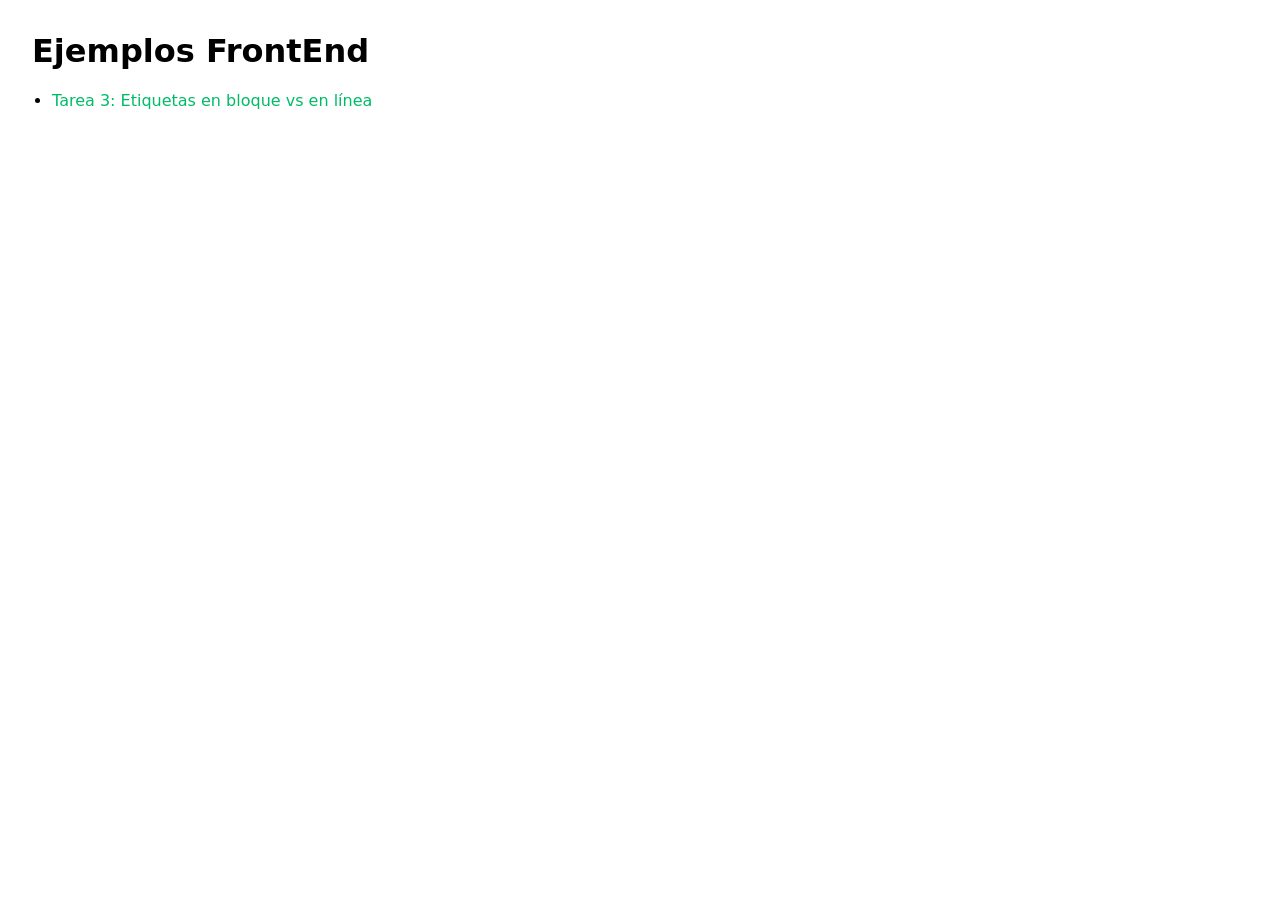
<file: FrontEnd/index.html>
<!doctype html>
<html lang="es">
<head>
  <meta charset="utf-8">
  <meta name="viewport" content="width=device-width, initial-scale=1">
  <title>FrontEnd - Índice</title>
  <style>
    body { font-family: system-ui, -apple-system, Segoe UI, Roboto, Ubuntu, Cantarell, Noto Sans, Helvetica, Arial, sans-serif; margin: 2rem; }
    h1 { margin-top: 0; }
    ul { padding-left: 1.25rem; }
    a { color: #0b6; text-decoration: none; }
    a:hover { text-decoration: underline; }
  </style>
  </head>
<body>
  <h1>Ejemplos FrontEnd</h1>
  <ul>
    <li><a href="./Tarea3.html">Tarea 3: Etiquetas en bloque vs en línea</a></li>
  </ul>
</body>
</html>
</file>
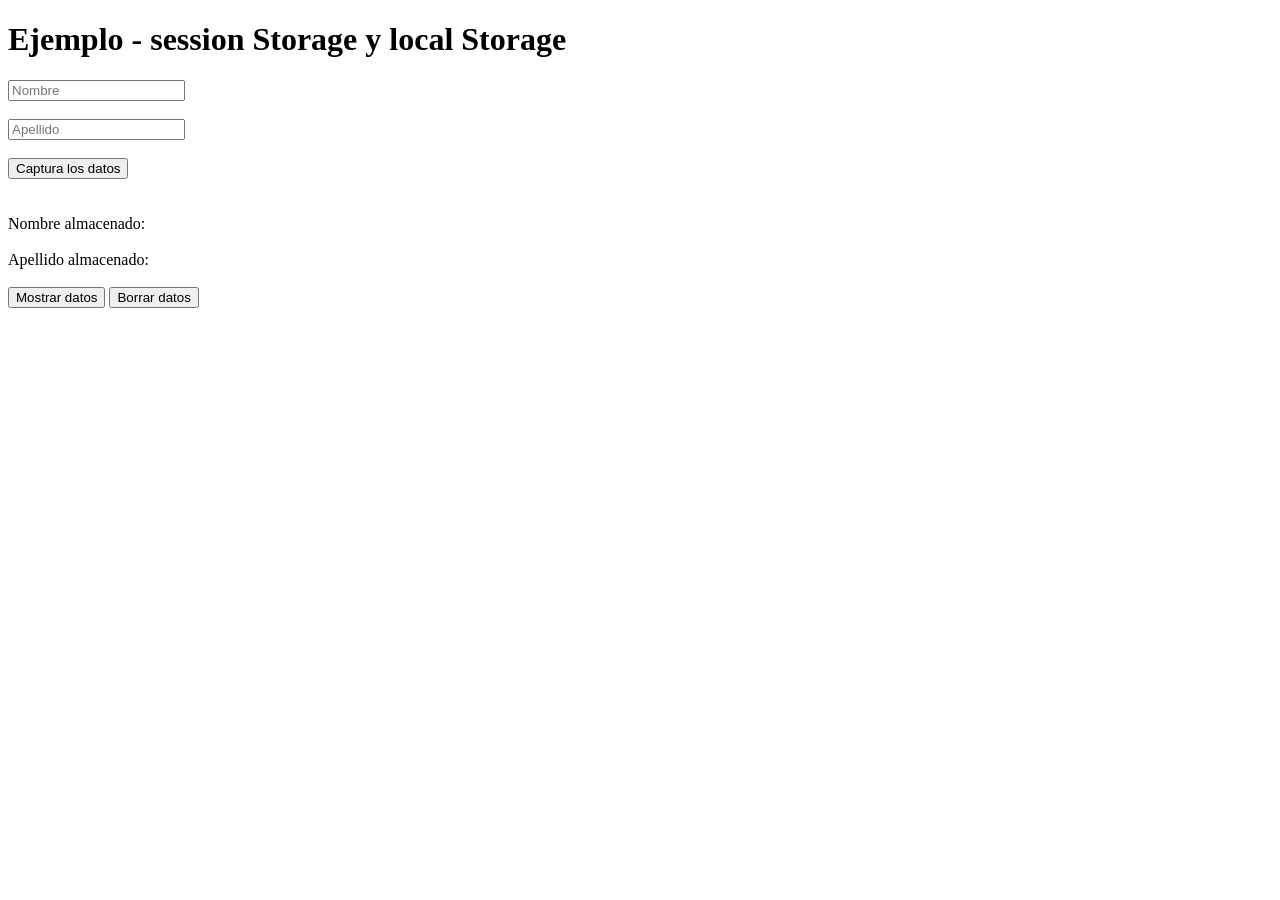
<file: FrontEnd/html/js/storage/index.html>
<!DOCTYPE html>
<html lang="en">
  <head>
    <meta charset="UTF-8" />
    <meta name="viewport" content="width=device-width, initial-scale=1.0" />
    <title>Document</title>
    <script src="js/jquery-3.7.1.min.js"></script>
  </head>
  <body>
    <h1>Ejemplo - session Storage y local Storage</h1>

      <input type="text" name="" id="nombretxt" placeholder="Nombre" />
      <br /><br />

      <input type="text" name="" id="apellidotxt" placeholder="Apellido" />
      <br /><br />

      <button id="boton-guardar">Captura los datos</button>
      <br /><br /><br />
      Nombre almacenado:
      <label for="" type="text" id="nombre"></label>
      <br /><br />

      Apellido almacenado:
      <label for="" type="text" id="apellido"></label>
        <br /><br />
        <button id="boton-cargar">Mostrar datos</button>
        <button id="boton-borrar">Borrar datos</button>


    <!-- <script src="js/sessionStorage.js"></script>     -->
    <script src="js/localStorage.js"></script>

  </body>
</html>
</file>
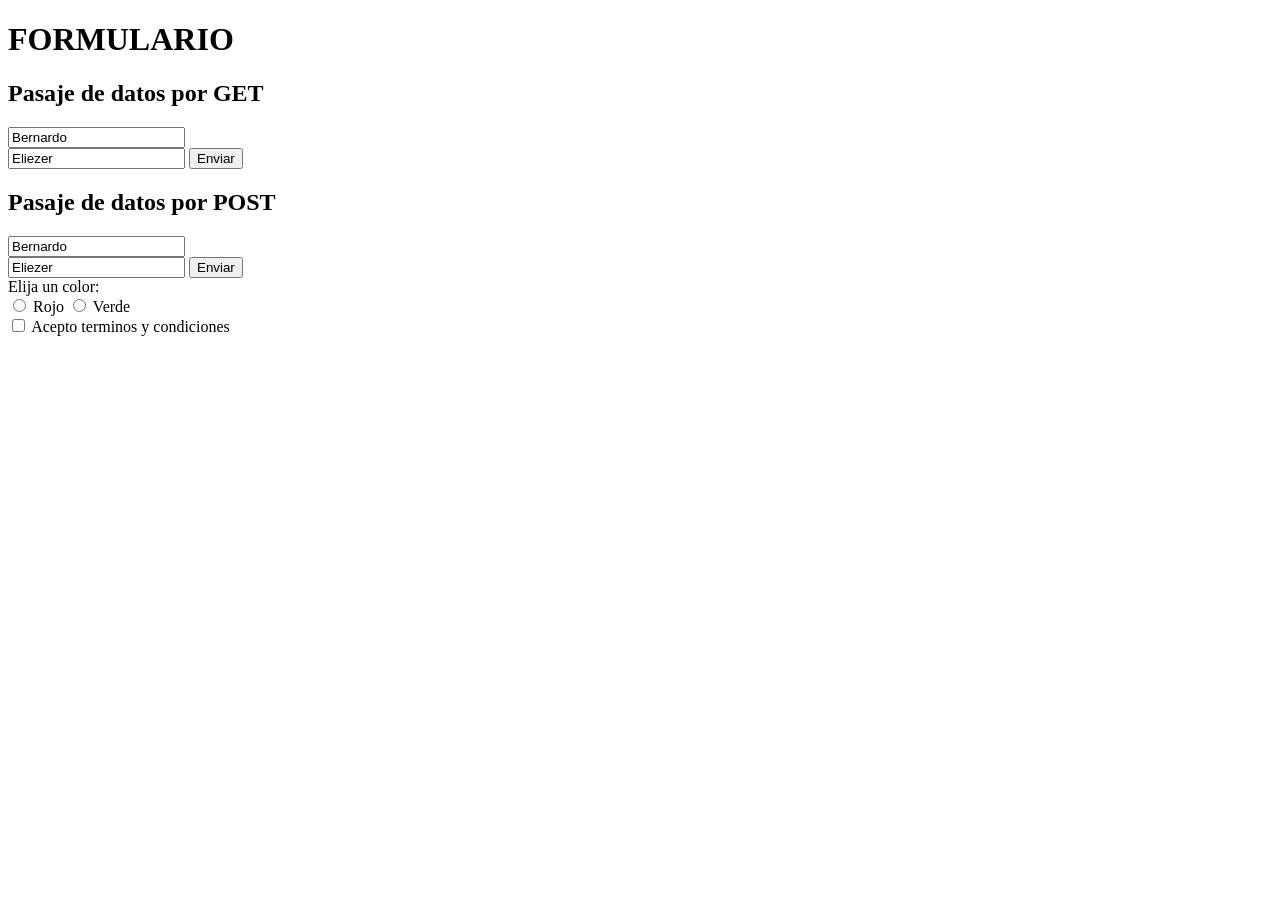
<file: BackEnd/Clase4Formulario.html>
<!DOCTYPE html>
<html lang="en">
  <head>
    <meta charset="UTF-8" />
    <meta name="viewport" content="width=device-width, initial-scale=1.0" />
    <title>Document</title>
  </head>
  <body>
    <h1>FORMULARIO</h1>
    <h2>Pasaje de datos por GET</h2>
    <form action="intermediario_get.php" method="get">
      <label for="nombre"></label>
      <input
        type="text"
        name="campo_nombre"
        id="nombre"
        required
        title="El nombre es obligatorio"
        value="Bernardo"
        pattern="[A-Za-z]+"
        maxlength="10"
      />
      <br />
      <label for="apellido"></label>
      <input
        type="text"
        name="campo_apellido"
        id="apellido"
        placeholder="Ingrese su apellido"
        value="Eliezer"
      />
      <input type="submit" value="Enviar" />
    </form>

    <h2>Pasaje de datos por POST</h2>
    <form action="intermediario_post.php" method="post">
      <label for="nombre"></label>
      <input
        type="text"
        name="campo_nombre"
        id="nombre"
        placeholder="Ingrese su nombre"
        value="Bernardo"
      />
      <br />
      <label for="apellido"></label>
      <input
        type="text"
        name="campo_apellido"
        id="apellido"
        placeholder="Ingrese su apellido"
        value="Eliezer"
      />
      <input type="submit" value="Enviar" />
      <br />
      <label for="color">Elija un color:</label>
      <br />
      <input type="radio" name="color" value="rojo" id="rojo" />
      <label for="rojo">Rojo</label>
      <input type="radio" name="color" value="verde" id="verde" />
      <label for="verde">Verde</label>
      <br />
      <input type="checkbox" name="acepto" id="acepto" />
      <label for="acepto">Acepto terminos y condiciones</label>
      <br />
      <input type="hidden" name="edad" value="30" />
    </form>
  </body>
</html>

<!-- http://localhost/Desarrollo_de_Sistemas_Web_2025/BackEnd/procesar.php?nombre=Bernardo&apellido=Eliezer -->
<!--Todo lo que se ingrese en el formulario se va a ver reflejado en la URL
al momento de enviarlo. -->

<!-- El metodo GET es visible en la URL, mientras que el metodo POST no lo es. -->
<!-- El metodo POST es mas seguro que el metodo GET. -->

<!-- input hidden es para enviar datos que no se ven en el formulario pero si se envian al servidor.-->
</file>
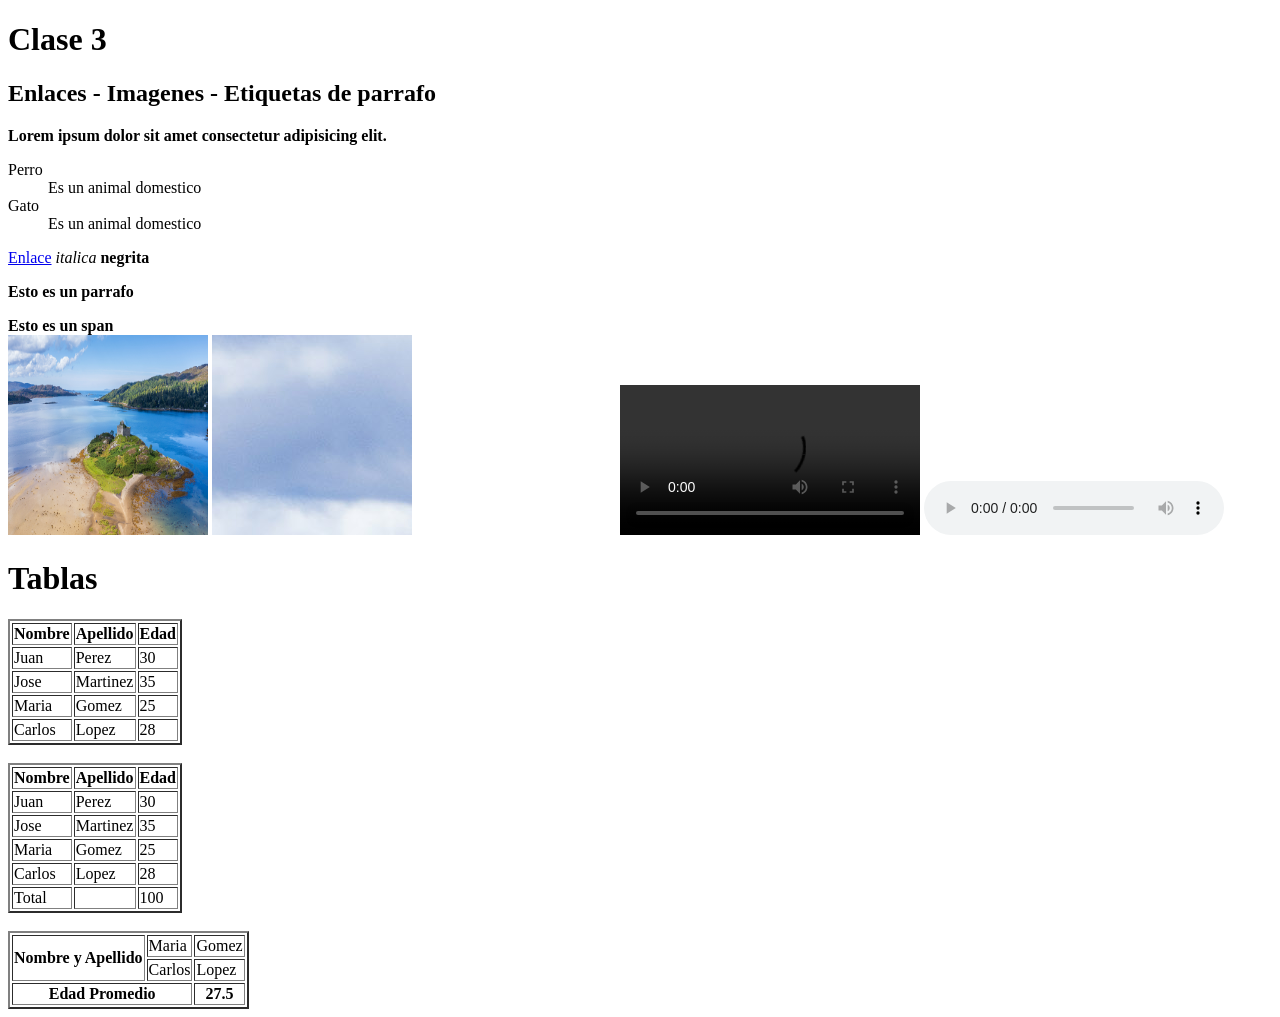
<file: FrontEnd/Clase3.html>
<!DOCTYPE html>
<html lang="en">
<head>
    <meta charset="UTF-8">
    <meta name="viewport" content="width=device-width, initial-scale=1.0">
    <title>Document</title>
    <link rel="stylesheet" href="./css/estilos.css">
</head>
<body>
    <h1>Clase 3</h1>
    <h2>Enlaces - Imagenes - Etiquetas de parrafo</h2>
    <strong id="identificador" class="clase">Lorem ipsum dolor sit amet consectetur adipisicing elit. </strong>
    <dl>
        <dt>Perro </dt>
        <dd>Es un animal domestico</dd>
        <dt>Gato </dt>
        <dd>Es un animal domestico</dd>
    </dl>
    <a href="http://ifts4.edu.ar/index.php" target="_blank">Enlace</a>
    <i>italica</i>
    <b>negrita</b>
    <b>
        <p>Esto es un parrafo</p>
            <span>Esto es un span</span>
    </b>
    <br>

    <img src="./img/imagen1.jpg" alt="" width="200px" height="200px"  frameborder="0">
    <iframe src="./img/imagen1.jpg" alt="" width="200px" height="200px" frameborder="0"></iframe>
    <iframe src="C:/xampp/htdocs/Desarrollo_de_Sistemas_Web_2025/BackEnd/Clase1.php" width="200px" height="200px" frameborder="0"></iframe>
    <video controls src="https://www.learningcontainer.com/wp-content-uploads/2020/05/sample-mov-file.mov"></video>
    <audio controls src="https://html6.es/audios/melodia.mp3"></audio>

    <h1>Tablas</h1>
    <table border="2px">
        <tr>
            <th>Nombre</th>
            <th>Apellido</th>
            <th>Edad</th>
        </tr>
        <tr>
            <td>Juan</td>
            <td>Perez</td>
            <td>30</td>
        </tr>
        <tr>
            <td>Jose</td>
            <td>Martinez</td>
            <td>35</td>
        </tr>
        <tr>
            <td>Maria</td>
            <td>Gomez</td>
            <td>25</td>
        </tr>
        <tr>
            <td>Carlos</td>
            <td>Lopez</td>
            <td>28</td>
        </tr>
    </table>
    <br>
    <table border="2px">
        <thead>
            <th>Nombre</th>
            <th>Apellido</th>
            <th>Edad</th>
        </thead>
        <tbody>
            <tr>
                <td>Juan</td>
                <td>Perez</td>
                <td>30</td>
            </tr>
            <tr>
                <td>Jose</td>
                <td>Martinez</td>
                <td>35</td>
            </tr>
            <tr>
                <td>Maria</td>
                <td>Gomez</td>
                <td>25</td>
            </tr>
            <tr>
                <td>Carlos</td>
                <td>Lopez</td>
                <td>28</td>
            </tr>
        </thead>
<tfoot>
    <td>Total</td>
    <td></td>
    <td>100</td>
</tfoot>
    </table>
<br>
<table border="2px">
    <tr>
        <th rowspan="2">Nombre y Apellido</th>
        <td>Maria  </td>
        <td>Gomez</td>
    </tr>
    <tr>
        <td>Carlos  </td>
        <td>Lopez</td>
    </tr>
    <tr>
        <th colspan="2">Edad Promedio</th>
        <th>27.5
        </th>
    </tr>
</table>
</body>
</html>
</file>
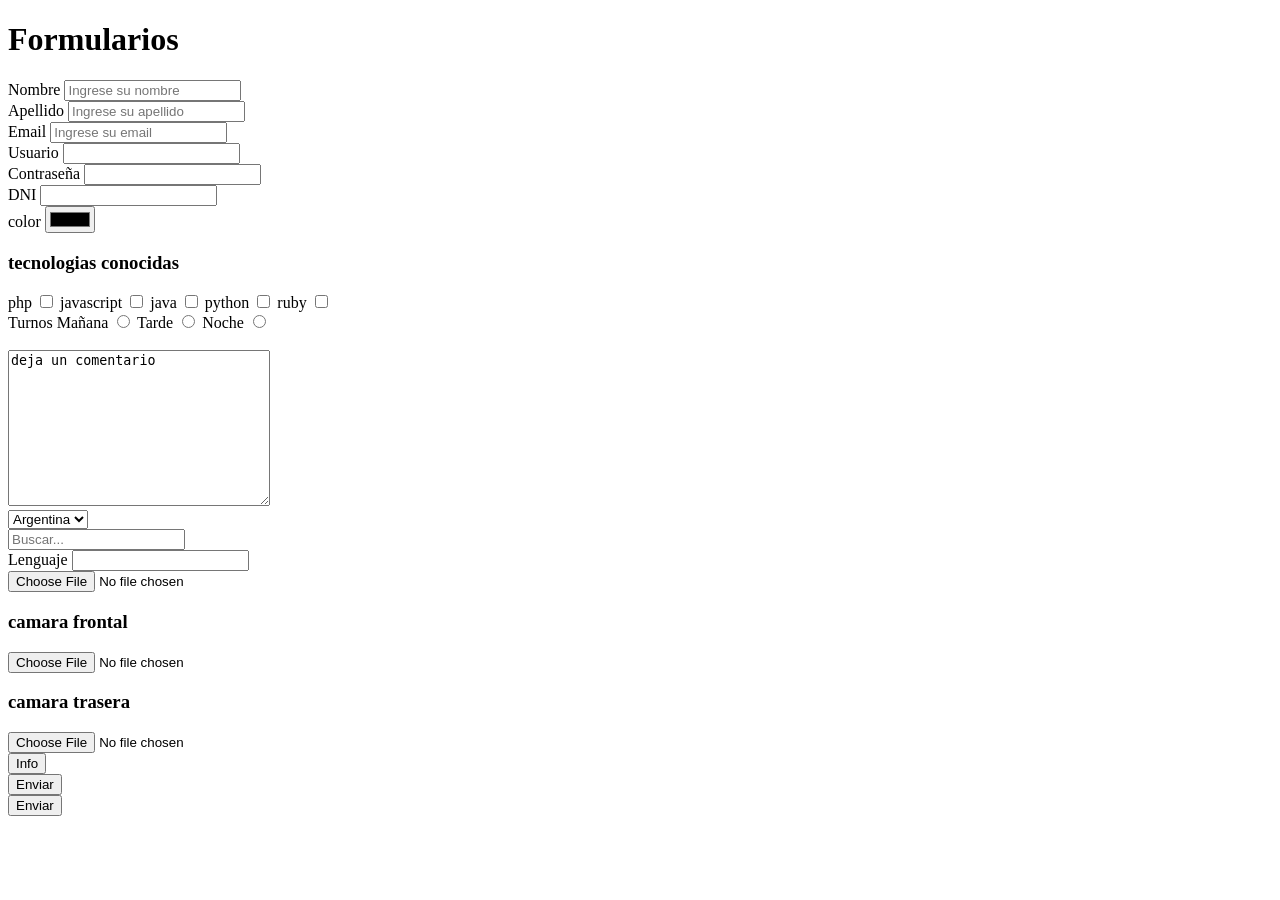
<file: FrontEnd/formulario1.html>
<!DOCTYPE html>
<html lang="en">
  <head>
    <meta charset="UTF-8" />
    <meta name="viewport" content="width=device-width, initial-scale=1.0" />
    <title>Document</title>
  </head>
  <body>
    <h1>Formularios</h1>
    <form action="">
      <label for="nom">Nombre</label>
      <input
        type="text"
        name="nombre"
        id="nom"
        class=""
        placeholder="Ingrese su nombre"
        title="Este campo es obligatorio"
      />
      <br />
      <label for="ape">Apellido</label>
      <input
        type="text"
        name="apellido"
        id="ape"
        class=""
        placeholder="Ingrese su apellido"
        title="Este campo es obligatorio"
      />
      <br />
      <label for="email">Email</label>
      <input
        type="mail"
        name="email"
        id="email"
        placeholder="Ingrese su email"
        title="Este campo es obligatorio"
      />
      <br />
      <label for="usuario"> Usuario</label>
      <input
        type="text"
        name="usuario"
        id="usuario"
        pattern="[A-Za-z0-9]{5,15}"
        title="El usuario debe tener entre 5 y 15 caracteres, solo letras y números"
      />
      <br />
      <label for="password"> Contraseña</label>
      <input
        type="password"
        name="password"
        id="password"
        pattern="(?=.*\d)(?=.*[a-z])(?=.*[A-Z]).{8,}"
        title="La contraseña debe tener al menos 8 caracteres, una mayúscula, una minúscula y un número"
      />
      <br />
      <label for="DNI"> DNI</label>
      <input type="text" name="DNI" id="DNI" pattern="\d{8}" />
      <br />
      <label for=""> color</label>
      <input type="color" name="color" id="color" />
      <br />
      <h3>tecnologias conocidas</h3>
      <label for="tecnologia"></label>
      php <input type="checkbox" name="tecnologia" id="php" value="php" />
      javascript
      <input
        type="checkbox"
        name="tecnologia"
        id="javascript"
        value="javascript"
      />
      java
      <input type="checkbox" name="tecnologia" id="java" value="java" /> python
      <input type="checkbox" name="tecnologia" id="python" value="python" />
      ruby <input type="checkbox" name="tecnologia" id="ruby" value="ruby" />
      <br />
      <label for="turno">Turnos</label>
      Mañana
      <input type="radio" name="turno" id="manana" value="manana" />
      Tarde
      <input type="radio" name="turno" id="tarde" value="tarde" /> Noche
      <input type="radio" name="turno" id="noche" value="noche" />
      <br />
      <br />
      <textarea name="mensaje" id="" cols="30" rows="10">
deja un comentario</textarea
      >
      <br />
      <select name="pais" id="">
        <option value="1">Argentina</option>
        <option value="2">Brasil</option>
        <option value="3">Uruguay</option>
        <option value="4">Paraguay</option>
        <option value="5">Chile</option>
      </select>
      <br />
      <input type="search" name="buscar" id="buscar" placeholder="Buscar..." />
      <br />
      <label for="lenguaje">Lenguaje</label>
      <input type="text" name="lenguaje" id="lenguaje" list="lenguajes" />
      <datalist id="lenguajes">
        <option value="php"></option>
        <option value="javascript"></option>
        <option value="java"></option>
        <option value="python"></option>
        <option value="ruby"></option>
      </datalist>
      <br />
      <input type="file" name="archivo" id="archivo" />
      <br />
      <h3>camara frontal</h3>
      <input
        type="file"
        name="camara"
        id="camara"
        accept="image/*"
        capture="user"
      />
      <br />
      <h3>camara trasera</h3>
      <input
        type="file"
        accept="video/*"
        capture="environment"
        name="video"
        id="video"
        id="video"
      />
      <br />

      <button popovertarget="info" popovertargetaction="toggle" type="button">
        Info
      </button>

      <div id="info" popover>
        <h3>Informacion</h3>
        <p>Este es un formulario de ejemplo</p>
        <button type="button" popovertarget="info" popovertargetaction="hide">
          Cerrar
        </button>
      </div>

      <br />
      <button type="submit">Enviar</button>
      <br />
      <input type="submit" value="Enviar" />
    </form>
  </body>
</html>
</file>
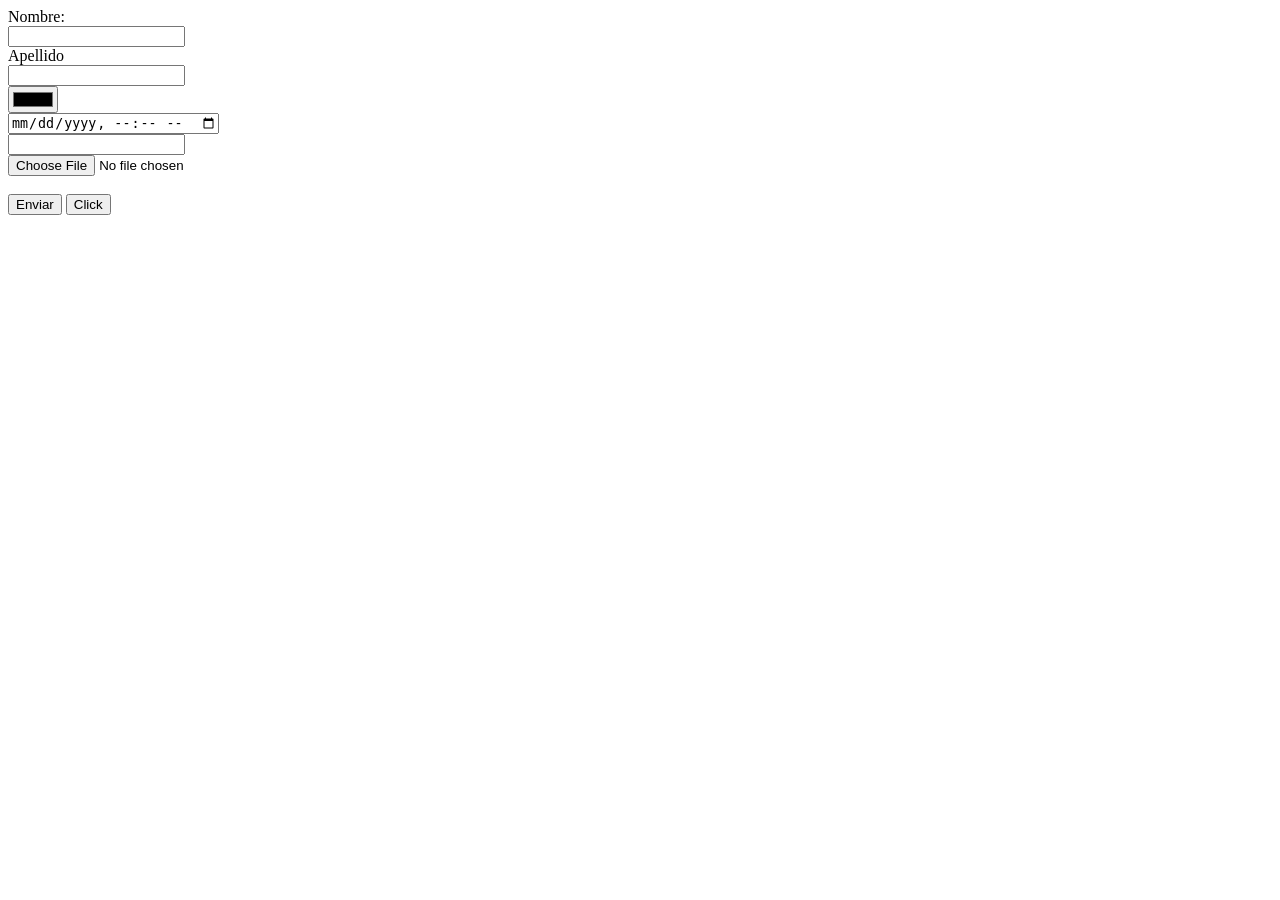
<file: FrontEnd/formularios.html>
<!DOCTYPE html>
<html lang="en">
  <head>
    <meta charset="UTF-8" />
    <meta name="viewport" content="width=device-width, initial-scale=1.0" />
    <title>Document</title>
  </head>
  <body>
    <form action="">
      <label for="nombre">Nombre:</label>
      <br />
      <input type="text" name="nombre" id="nom" class="" title="" pattern="" />
      <br />
      <label for="apellido"> Apellido</label>
      <br />
      <input type="text" name="apellido" id="ape" />
        <br />
        <input type="color" name="color" id="color" />
        <br>
        <input type="datetime-local" name="fechaHora" id="fechaHora" />
        <br>
        <input type="email" name="email" id="" />
        <br>
        <input type="file" name="archivo" id="archivo" />
        <br>
        <input type="hidden" name="oculto" id="oculto" value="1234" />
        <br>
        <input type="submit" value="Enviar" />
        <input type="button" value="Click" />
    </form>
  </body
</html>
</file>
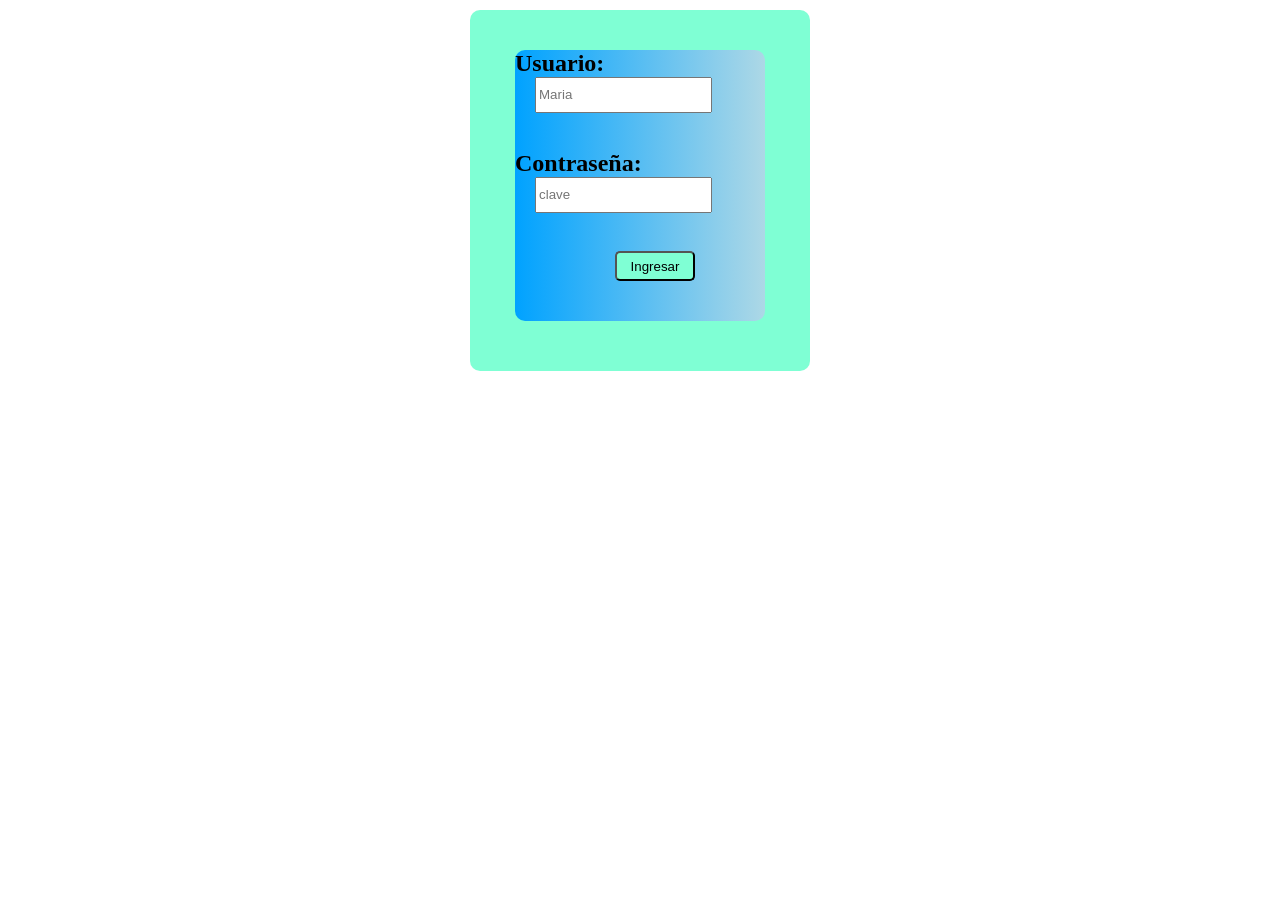
<file: FrontEnd/login.html>
<!DOCTYPE html>
<html lang="en">
  <head>
    <meta charset="UTF-8" />
    <meta name="viewport" content="width=device-width, initial-scale=1.0" />
    <title>Document</title>
    <style>
      .container {
        background-color: aquamarine;
        width: 300px;
        margin: auto;
        margin-top: 10px;
        padding: 20px;
        padding-bottom: 50px;
        border-radius: 10px;
        padding-left: auto;
        padding-right: auto;
      }
      .interno {
        /* background-color: beige; */
        width: 250px;
        margin: auto;
        background: linear-gradient(to right, rgb(0, 162, 255), lightblue);
        padding: auto;
        padding-bottom: 20px;
        border-radius: 10px;
      }
      .input {
        display: block;
        height: 30px;
        margin-bottom: 10px;
        padding: auto;
        margin-left: 20px;
      }
      .boton {
        margin-left: 100px;
        height: 30px;
        width: 80px;
        border-radius: 5px;
        background-color: aquamarine;
      }
    </style>
  </head>
  <body>
    <main class="container">
      <section class="interno">
        <h1>
          <form action="" method="post">
            Usuario:
            <input
              class="input"
              type="text"
              name="user"
              placeholder="Maria"
              id=""
            />
            <br />
            Contraseña:
            <input
              class="input"
              type="password"
              name="pass"
              id=""
              placeholder="clave"
            />
            <br />
            <input class="boton" type="submit" value="Ingresar" />
          </form>
        </h1>
      </section>
    </main>
  </body>
</html>
</file>
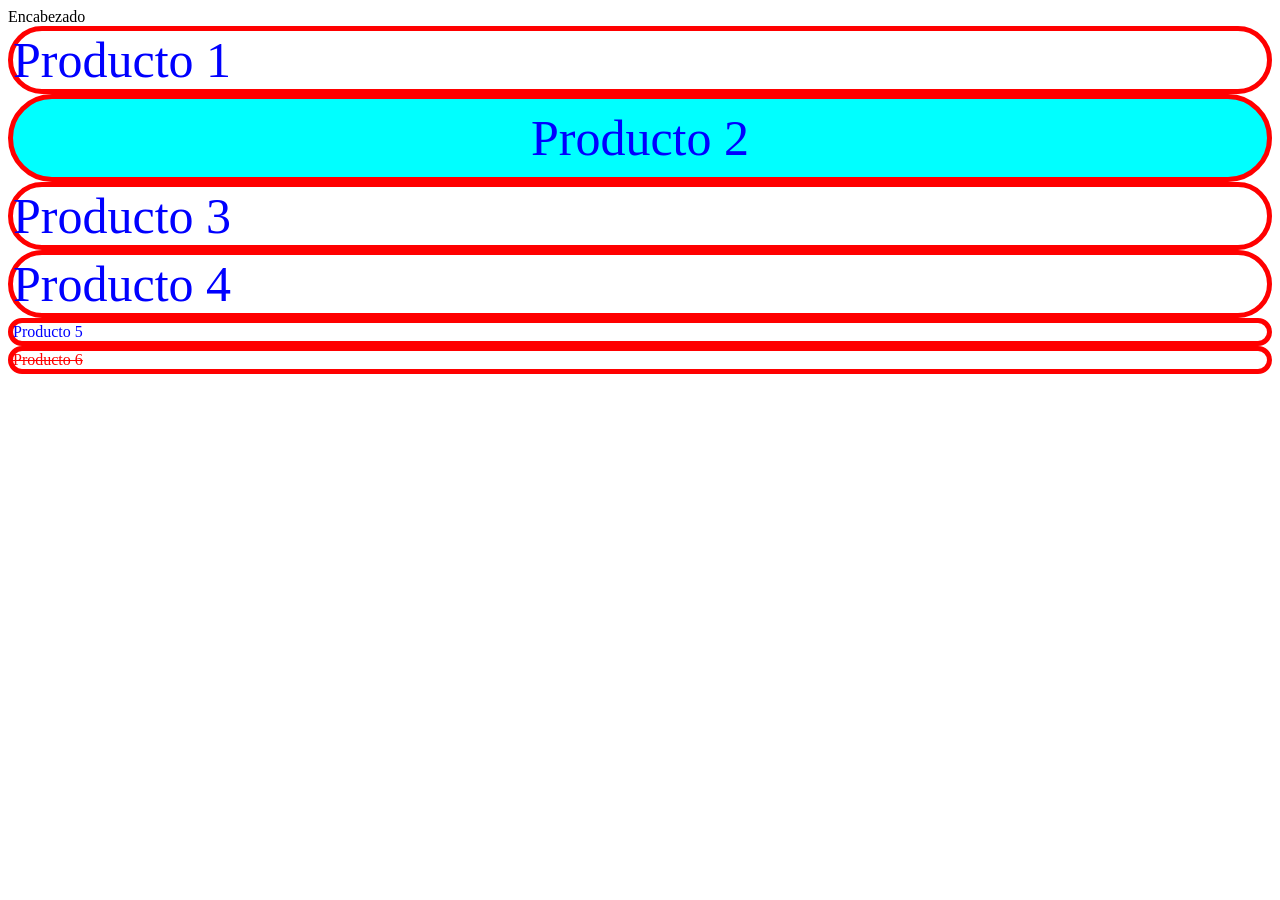
<file: FrontEnd/selectores.html>
<!DOCTYPE html>
<html lang="en">
<head>
    <meta charset="UTF-8">
    <meta name="viewport" content="width=device-width, initial-scale=1.0">
    <link rel="stylesheet" href="../FrontEnd/css/estilos.css">
    <title>Document</title>
    <style>
        article{
            color: blue;
            border: 5px solid red;
            border-radius: 50px;
        }
        .destacado{
            font-size: 50px;
        }   
        .destacado2{
            background-color: aqua;
            padding: 10px;
            text-align: center;
        }
        a:hover{
            color: red;
        }
    </style>
</head>
<body>
    <head>Encabezado</head>
    <main>
        <article class="destacado" >Producto 1</article>
        <article class="destacado destacado2"> <a target="_blank" href="http://www.google.com/"></a>Producto 2</article>
        <article class="destacado">Producto 3</article>
        <article class="destacado">Producto 4</article>
        <article >Producto 5</article>
        <article id="sinstock">Producto 6</article>
    </main>
</body>
</html>
</file>
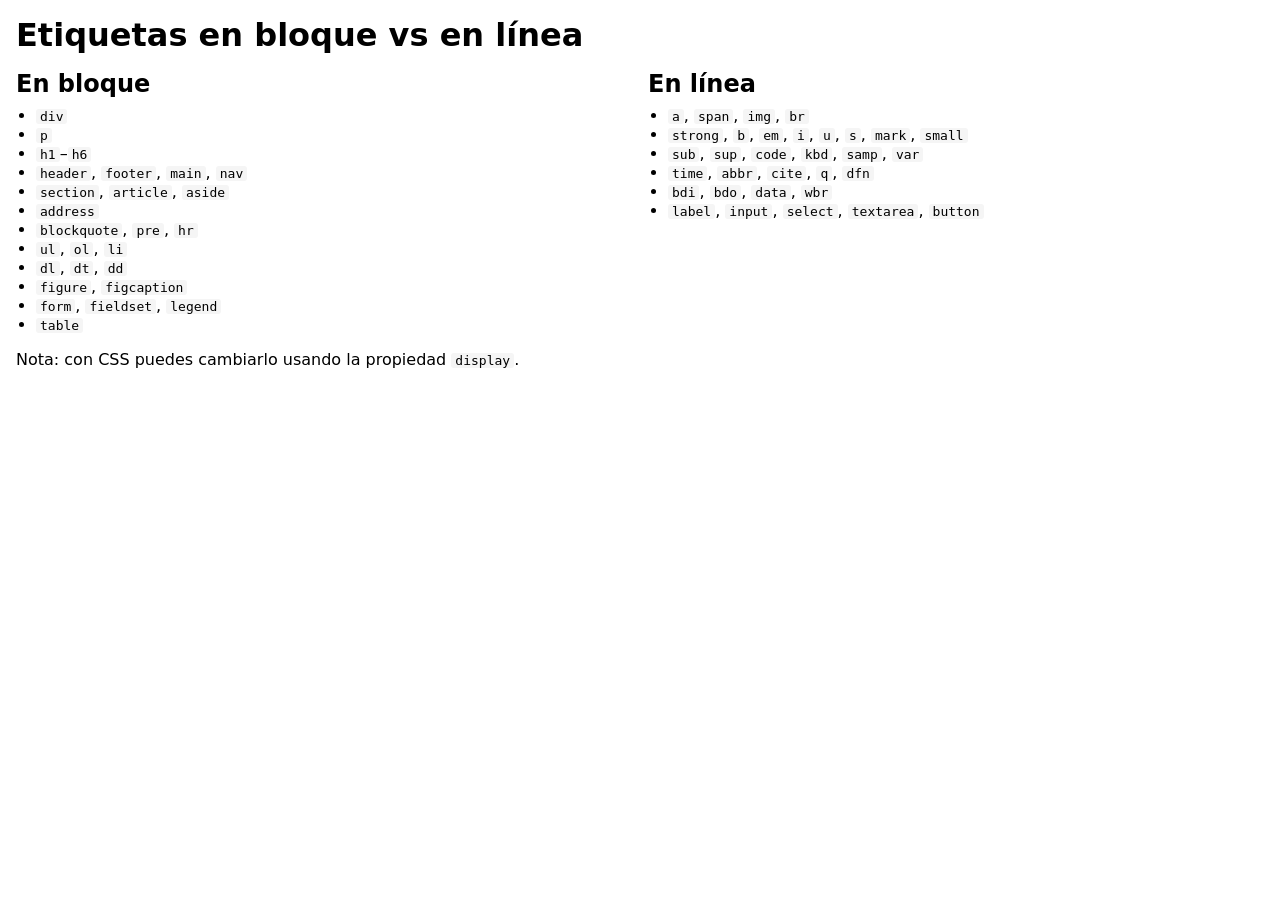
<file: FrontEnd/Tarea3.html>
<!doctype html>
<html lang="es">
<head>
  <meta charset="utf-8">
  <meta name="viewport" content="width=device-width, initial-scale=1">
  <title>Etiquetas bloque vs en línea</title>
  <style>
    body { font-family: system-ui, sans-serif; margin: 1rem; }
    .grid { display: grid; gap: 1rem; grid-template-columns: repeat(auto-fit, minmax(260px, 1fr)); }
    code { background: #f5f5f5; padding: 0 .25rem; border-radius: 3px; }
    ul { margin: 0; padding-left: 1.25rem; }
    h1 { margin: 0 0 .5rem; }
    h2 { margin: .5rem 0; }
  </style>
</head>
<body>
  <h1>Etiquetas en bloque vs en línea</h1>
  <div class="grid">
    <section>
      <h2>En bloque</h2>
      <ul>
        <li><code>div</code></li>
        <li><code>p</code></li>
        <li><code>h1</code>–<code>h6</code></li>
        <li><code>header</code>, <code>footer</code>, <code>main</code>, <code>nav</code></li>
        <li><code>section</code>, <code>article</code>, <code>aside</code></li>
        <li><code>address</code></li>
        <li><code>blockquote</code>, <code>pre</code>, <code>hr</code></li>
        <li><code>ul</code>, <code>ol</code>, <code>li</code></li>
        <li><code>dl</code>, <code>dt</code>, <code>dd</code></li>
        <li><code>figure</code>, <code>figcaption</code></li>
        <li><code>form</code>, <code>fieldset</code>, <code>legend</code></li>
        <li><code>table</code></li>
      </ul>
    </section>
    <section>
      <h2>En línea</h2>
      <ul>
        <li><code>a</code>, <code>span</code>, <code>img</code>, <code>br</code></li>
        <li><code>strong</code>, <code>b</code>, <code>em</code>, <code>i</code>, <code>u</code>, <code>s</code>, <code>mark</code>, <code>small</code></li>
        <li><code>sub</code>, <code>sup</code>, <code>code</code>, <code>kbd</code>, <code>samp</code>, <code>var</code></li>
        <li><code>time</code>, <code>abbr</code>, <code>cite</code>, <code>q</code>, <code>dfn</code></li>
        <li><code>bdi</code>, <code>bdo</code>, <code>data</code>, <code>wbr</code></li>
        <li><code>label</code>, <code>input</code>, <code>select</code>, <code>textarea</code>, <code>button</code></li>
      </ul>
    </section>
  </div>
  <p>Nota: con CSS puedes cambiarlo usando la propiedad <code>display</code>.</p>
</body>
</html>
</file>
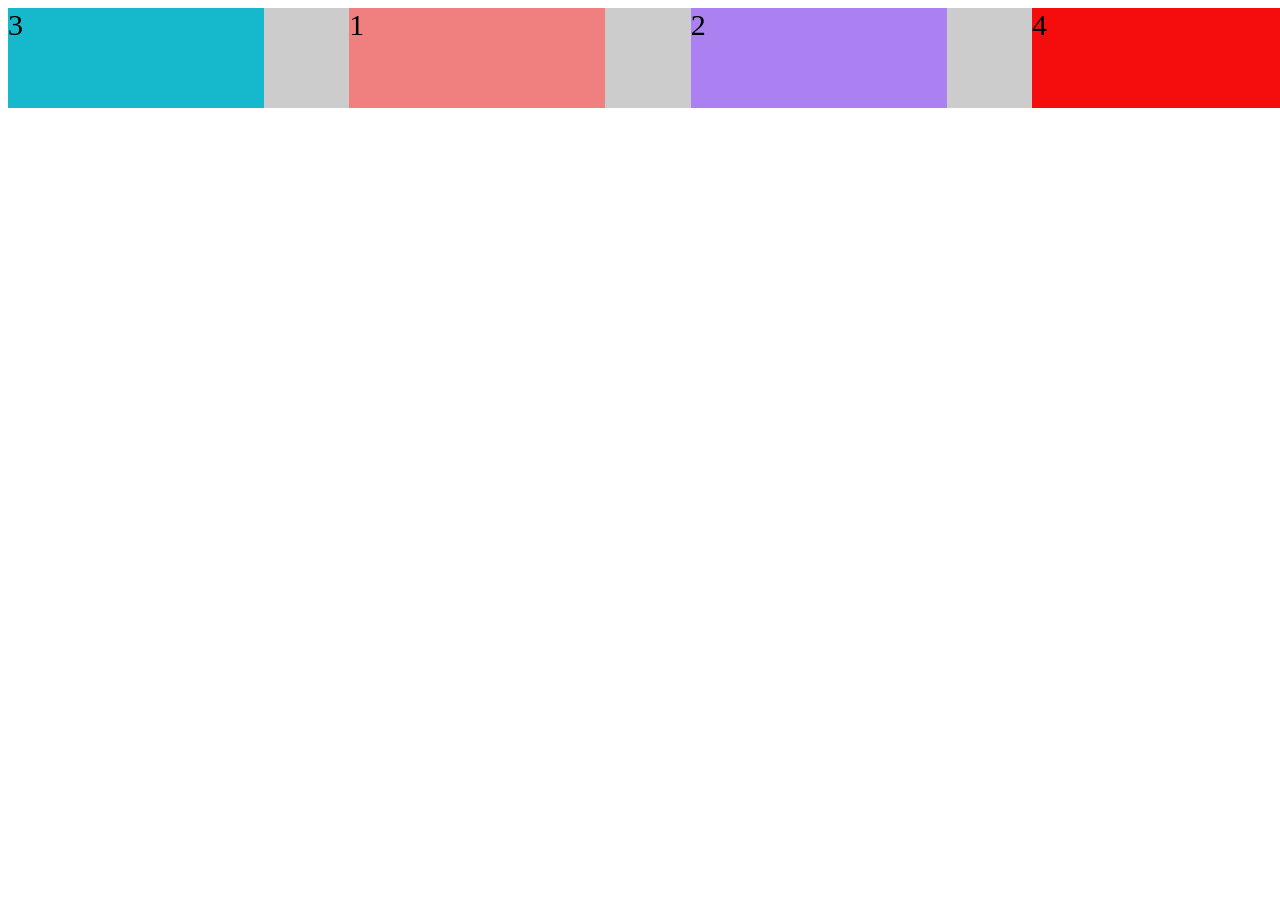
<file: FrontEnd/html/flex.html>
<!DOCTYPE html>
<html lang="en">
  <head>
    <meta charset="UTF-8" />
    <meta name="viewport" content="width=device-width, initial-scale=1.0" />
    <title>Document</title>
    <style>
      html {
        font-size: 62.5%;
      }
      #contenedor {
        background-color: #ccc;
        width: 100%;
        display: flex;
        flex-direction: row;
        flex-wrap: wrap;
        justify-content: space-between;
        position: absolute;
      }
      .item {
        font-size: 3rem;
        width: 20%;
        height: 100px;
      }
      .item-1 {
        background-color: lightcoral;
      }
      .item-2 {
        background-color: rgb(171, 128, 240);
        position:relative;
        /* order: -1; */
        z-index: 10;
      }
      .item-3 {
        background-color: rgb(22, 185, 203);
        order: -1;
      }
      .item-4 {
        background-color: rgb(245, 13, 13);
      }
      @media (max-width: 768px) {
        #contenedor {
          flex-direction: column;
          align-items: center;
        }
        .item {
          width: 80%;
          margin: 10px 0;
        }
      }
    </style>
  </head>
  <body>
    <div id="contenedor">
      <div class="item item-1">1</div>
      <div class="item item-2">2</div>
      <div class="item item-3">3</div>
      <div class="item item-4">4</div>
    </div>
  </body>
</html>
</file>
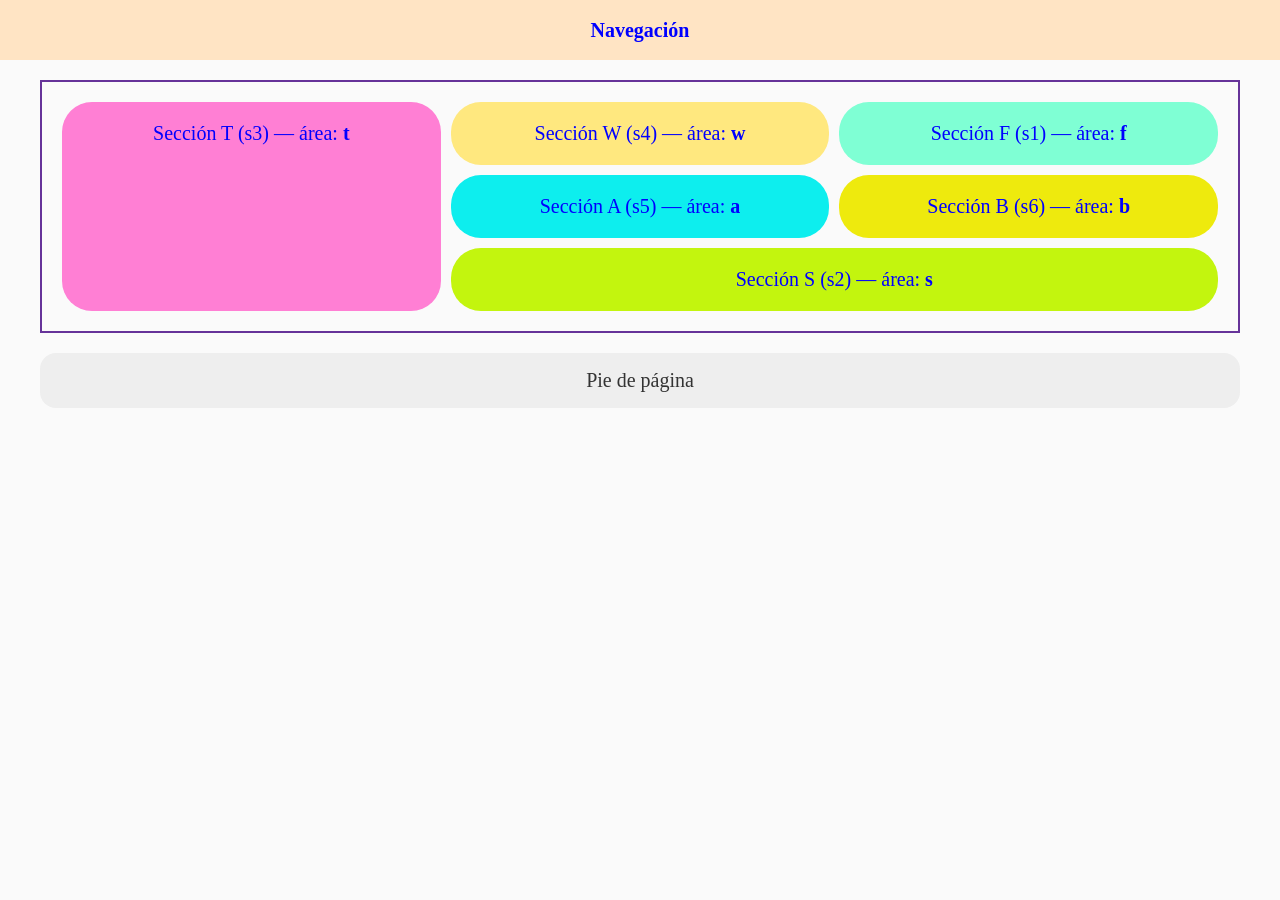
<file: FrontEnd/html/grid.html>
<!DOCTYPE html>
<html lang="es">
<head>
  <meta charset="UTF-8" />
  <meta name="viewport" content="width=device-width, initial-scale=1.0"/>
  <title>Grid + Responsive</title>

  <style>
    /* Estilos base */
    * {
      box-sizing: border-box;
    }
    html, body {
      margin: 0;
      padding: 0;
    }
    body {
      font-size: 20px;
      color: blue;
      text-align: center;
      background: #fafafa;
    }

    .navbar {
      background-color: bisque;
      width: 100%;
      height: 60px;
      display: flex;
      align-items: center;
      justify-content: center;
      font-weight: 700;
    }

    /* GRID contenedor principal */
    .container {
      display: grid;
      grid-template-columns: repeat(3, 1fr);
      grid-template-rows: repeat(3, auto);
      grid-template-areas:
        "t w f"
        "t a b"
        "t s s";
      border: 2px solid rebeccapurple;
      gap: 10px;
      padding: 20px;
      max-width: 1200px;
      margin: 20px auto;
    }

    /* Cajas (coinciden las clases con las áreas) */
    .s1 { /* f */
      background-color: aquamarine;
      grid-area: f;
      border-radius: 30px;
      padding: 20px;
    }
    .s2 { /* s */
      background-color: #c3f50e;
      grid-area: s;
      border-radius: 30px;
      padding: 20px;
    }
    .s3 { /* t */
      background-color: #ff7fd4;
      grid-area: t;
      border-radius: 30px;
      padding: 20px;
    }
    .s4 { /* w */
      background-color: #ffe87f;
      grid-area: w;
      border-radius: 30px;
      padding: 20px;
    }
    .s5 { /* a */
      background-color: rgb(13, 238, 238);
      grid-area: a;
      border-radius: 30px;
      padding: 20px;
    }
    .s6 { /* b */
      background-color: #eeea0d;
      grid-area: b;
      border-radius: 30px;
      padding: 20px;
    }

    /* Footer fuera del grid principal (si lo querés dentro, dale grid-area: f a un <footer> y quita .s1) */
    .footer {
      max-width: 1200px;
      margin: 0 auto 40px;
      padding: 16px 20px;
      background: #eee;
      border-radius: 16px;
      color: #333;
    }

    /* Responsive: reacomoda áreas sin media queries complejos */
    @media screen and (max-width: 640px) {
      .container{
        grid-template-columns: 1fr 1fr 1fr;
        grid-template-areas:
          "t t t"
          "w b s"
          "a f f";
      }
      .s4 {
        font-weight: bold;
      }
    }
  </style>
</head>
<body>
  <nav class="navbar">Navegación</nav>

  <main class="container">
    <section class="s1">Sección F (s1) — área: <strong>f</strong></section>
    <section class="s2">Sección S (s2) — área: <strong>s</strong></section>
    <section class="s3">Sección T (s3) — área: <strong>t</strong></section>
    <section class="s4">Sección W (s4) — área: <strong>w</strong></section>
    <section class="s5">Sección A (s5) — área: <strong>a</strong></section>
    <section class="s6">Sección B (s6) — área: <strong>b</strong></section>
  </main>

  <footer class="footer">Pie de página</footer>
</body>
</html>
</file>
<file: FrontEnd/css/estilos.css>
article{
    color: blue
}
.destacado{
    font-size: 50px;
}   
#sinstock{
    color: red;
    text-decoration: line-through;
}
</file>
